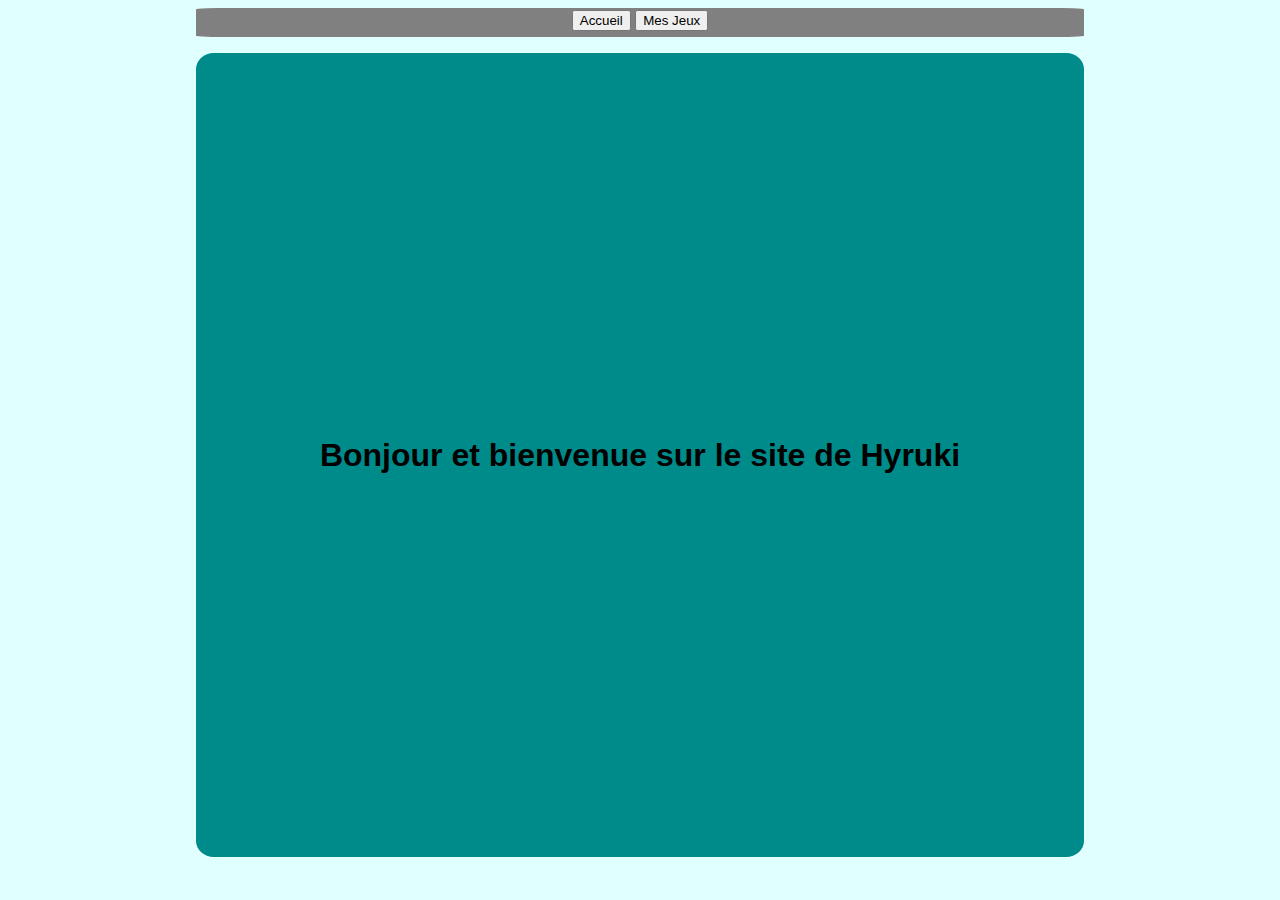
<file: index.html>
<!DOCTYPE html>
<html>
<head>
	<meta charset="utf-8">
	<title>Accueil</title>
	<link rel="stylesheet" type="text/css" href="css site/contenent accueil.css">
	<link rel="icon" type="image/png" sizes="16x16" href="https://www.1formatik.com/images/favicon/favicon-16x16.png">
</head>
<body>
	<FONT face="arial">
		<div id="button_menu">
			<button onclick="window.location.href = 'index.html'">Accueil</button>
			<button onclick="window.location.href = 'jeux.html'">Mes Jeux</button>
		</div>
		</p>
		<div id="menu">
			<h1>
			Bonjour et bienvenue sur le site de Hyruki
			</h1>

		</div>
	 </FONT>
</body>
</html>
</file>
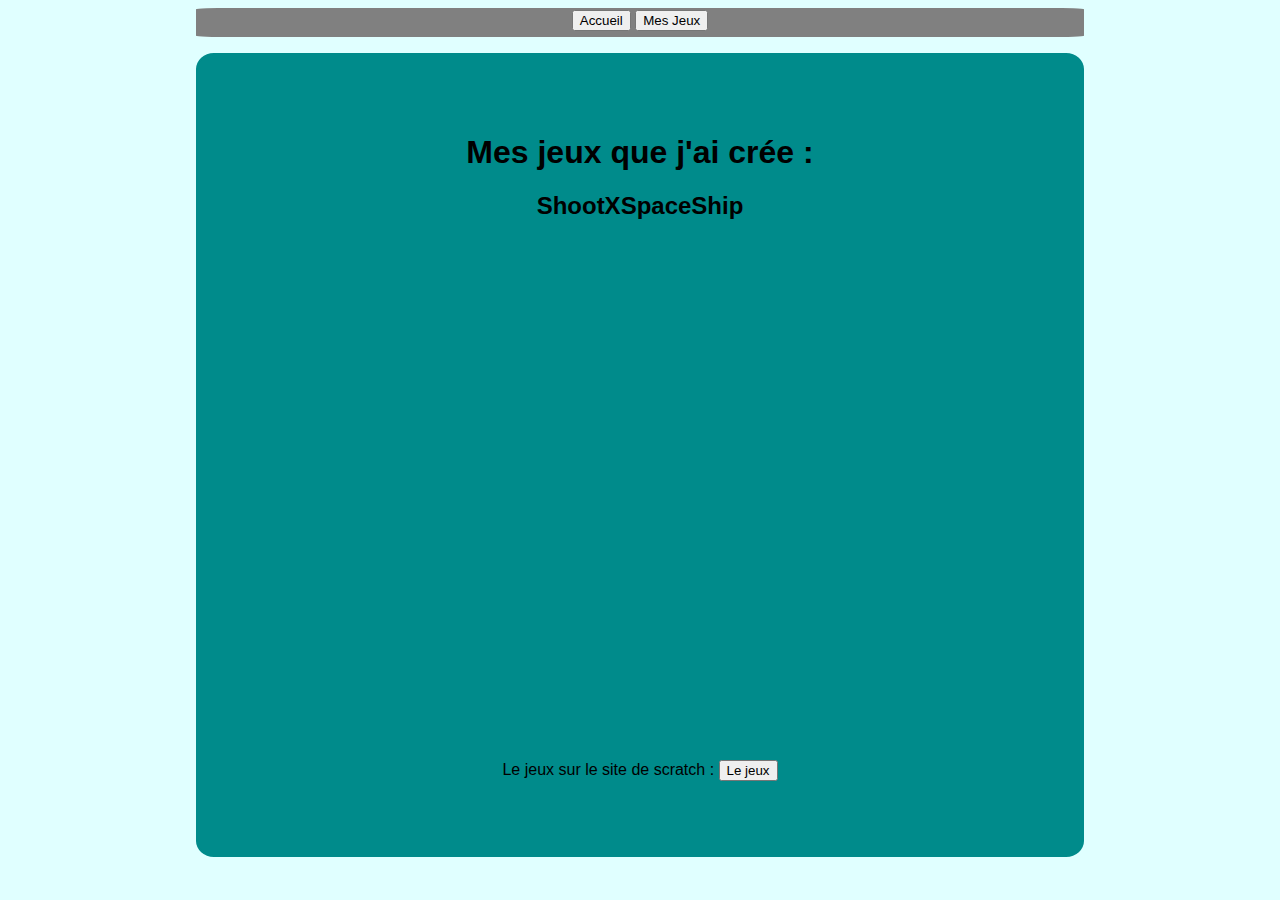
<file: jeux.html>
<!DOCTYPE html>
<html>
<head>
	<meta charset="utf-8">
	<title>Jeux</title>
	<link rel="stylesheet" type="text/css" href="css site/contenent accueil.css">
	<link rel="icon" type="image/png" sizes="16x16" href="https://www.1formatik.com/images/favicon/favicon-16x16.png">
</head>
<body>
	<FONT face="arial">
		<div id="button_menu">
			<button onclick="window.location.href = 'index.html'">Accueil</button>
			<button onclick="window.location.href = 'jeux.html'">Mes Jeux</button>
		</div>
		</p>
		<div id="menu">
			<h1>Mes jeux que j'ai crée :</h1>
			<h2>ShootXSpaceShip</h2>
			<iframe src="https://scratch.mit.edu/projects/558110056/embed" allowtransparency="true" width="600" height="500" frameborder="0" scrolling="no" allowfullscreen></iframe>
			<p>Le jeux sur le site de scratch : <button onclick="window.location.href = 'https://scratch.mit.edu/projects/558110056/'">Le jeux</button></p>
		</div>
	</FONT>

</body>
</html>
</file>
<file: css site/contenent accueil.css>
#menu{
	height: 800px;
    width: 70%;
    margin: 0 auto;
    text-align: center;
    align-content: center;
    border-width: 2px;
    border-color: darkcyan;
    background-color: darkcyan;
    border-style: solid;
    border-radius: 2%;
}
body{
	background-color: lightcyan;
}
#button_menu{
	text-align: center;
	margin: 0 auto;
	height: 25px;
    width: 70%;
	border-width: 2px;
    border-color: gray;
    background-color: gray;
    border-style: solid;
    border-radius: 4%;

}
</file>
